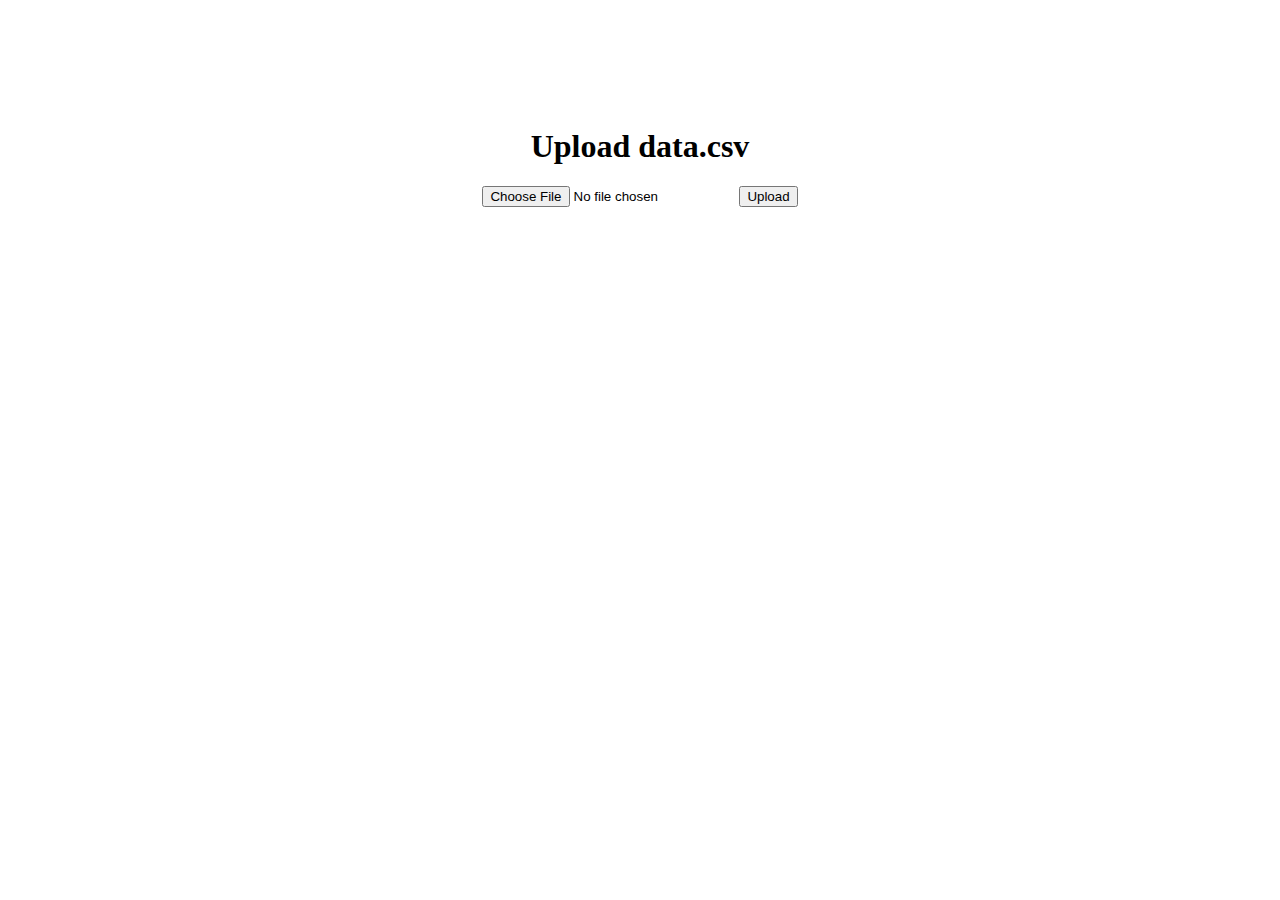
<file: upload.html>
<!doctype html>
<html>
<head>
	<title>Upload Data.csv</title>
	<script type="text/javascript" src="https://code.jquery.com/jquery-3.4.1.min.js"></script>
	<script type="text/javascript">
		$(document).ready(function (e) {

			$('#upload').on('click', function () {
				var form_data = new FormData();
				form_data.append('file', $('#uploadfile').prop('files')[0]);

				if ($('#uploadfile').prop('files')[0].name.toLowerCase()!="data.csv") {
					alert("File name should be data.csv");
				}
				else {
					$(function() {
						$.ajax({
							type: 'POST',
							url:  'https://backend-30daysofgcp.herokuapp.com/uploadData',
							data: form_data,
							contentType: false,
							cache: false,
							processData: false,
							success: function(data) {
								alert('Data Updated Successfully.')
							},
						})
					});
				}
			});
		});
	</script>
</head>
<body style="margin-top: 10%;">
	<center>
		<h1>Upload data.csv</h1>
		<dl>
			<p>
				<input type="file" id="uploadfile" name="NewCsvUpload">
				<button id="upload">Upload</button>
			</p>
		</dl>
	</center>
</body>
</file>
